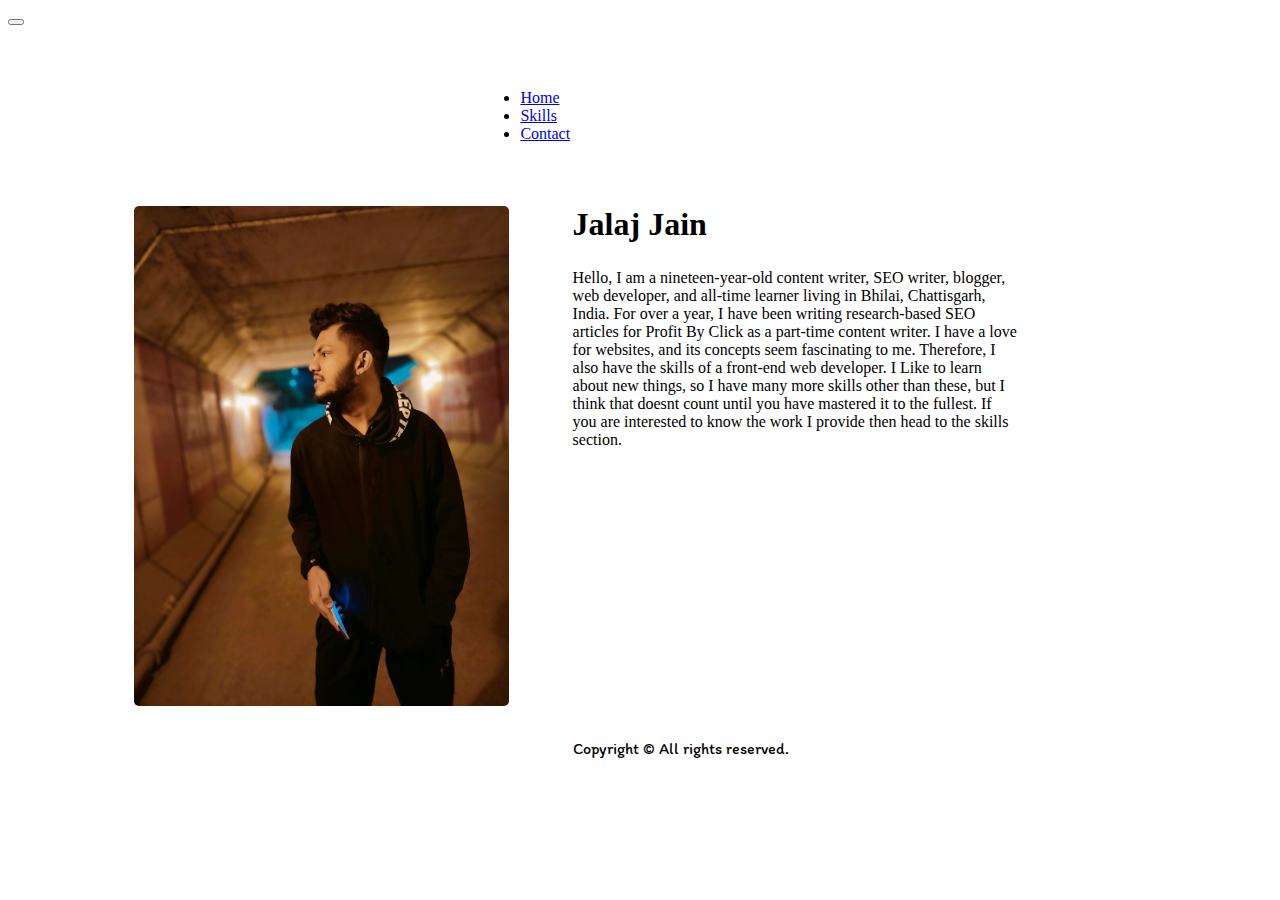
<file: index.html>
<!DOCTYPE html>
<html lang="en">
<head>
    <meta charset="UTF-8">
    <meta http-equiv="X-UA-Compatible" content="IE=edge">
    <link rel="stylesheet" href="https://cdnjs.cloudflare.com/ajax/libs/font-awesome/4.7.0/css/font-awesome.min.css">
    <link rel="preconnect" href="https://fonts.gstatic.com">
    <link rel="icon" href="portfolio.png">
    <link href="https://fonts.googleapis.com/css2?family=Itim&display=swap" rel="stylesheet">
    <meta name="viewport" content="width=device-width, initial-scale=1.0">
    <link rel="stylesheet" href="styles.css">
    <title> Jalaj's Portfolio</title>
    <link href="https://cdn.jsdelivr.net/npm/bootstrap@5.0.0-beta3/dist/css/bootstrap.min.css" rel="stylesheet" integrity="sha384-eOJMYsd53ii+scO/bJGFsiCZc+5NDVN2yr8+0RDqr0Ql0h+rP48ckxlpbzKgwra6" crossorigin="anonymous">
<script src="https://cdn.jsdelivr.net/npm/bootstrap@5.0.0-beta3/dist/js/bootstrap.bundle.min.js" integrity="sha384-JEW9xMcG8R+pH31jmWH6WWP0WintQrMb4s7ZOdauHnUtxwoG2vI5DkLtS3qm9Ekf" crossorigin="anonymous"></script>
</head>
<body>
    <nav class="navbar navbar-expand-lg navbar-light bg-light">
        <div class="container-fluid">
         
          <button class="navbar-toggler" type="button" data-bs-toggle="collapse" data-bs-target="#navbarNav" aria-controls="navbarNav" aria-expanded="false" aria-label="Toggle navigation">
            <span class="navbar-toggler-icon"></span>
          </button>
          <div class="collapse navbar-collapse" id="navbarNav">
            <ul class="navbar-nav">
                <li class="nav-item">
                    <a class="nav-link"  href="index.html">Home</a>
                  </li>
              <li class="nav-item">
                <a class="nav-link "  href="skill.html">Skills</a>
              </li>
              <li class="nav-item">
                <a class="nav-link" href="contact.html">Contact</a>
              </li>
             
            </ul>
          </div>
        </div>
      </nav>
   <!---bodycard--->
   <div class="HomeCard">
       <img class="myself"src="me.jpeg" alt="My-Image" >
       <h1 class="name">Jalaj Jain</h1>
      <p class="HomeText">
        Hello, I am a nineteen-year-old content writer, SEO writer, blogger, web developer, and all-time learner living in Bhilai, Chattisgarh, India. 
        For over a year, I have been writing research-based SEO articles for Profit By Click as a part-time content writer. 
        I have a love for websites, and its concepts seem fascinating to me. Therefore, I also have the skills of a front-end web developer. 
        I Like to learn about new things, so I have many more skills other than these, but I think that doesnt count until you have mastered it to the fullest. If you are interested to know the work I provide 
        then head to the skills section.
          </p>
   </div>
   <!--FOOTER-->
   <footer class="page-footer font-small blue">
    <!-- Copyright -->
    <div class="footer-copyright text-center py-3"> Copyright © All rights reserved.
    </div>
    <!-- Copyright -->
  </footer>


</body>
</html>
</file>
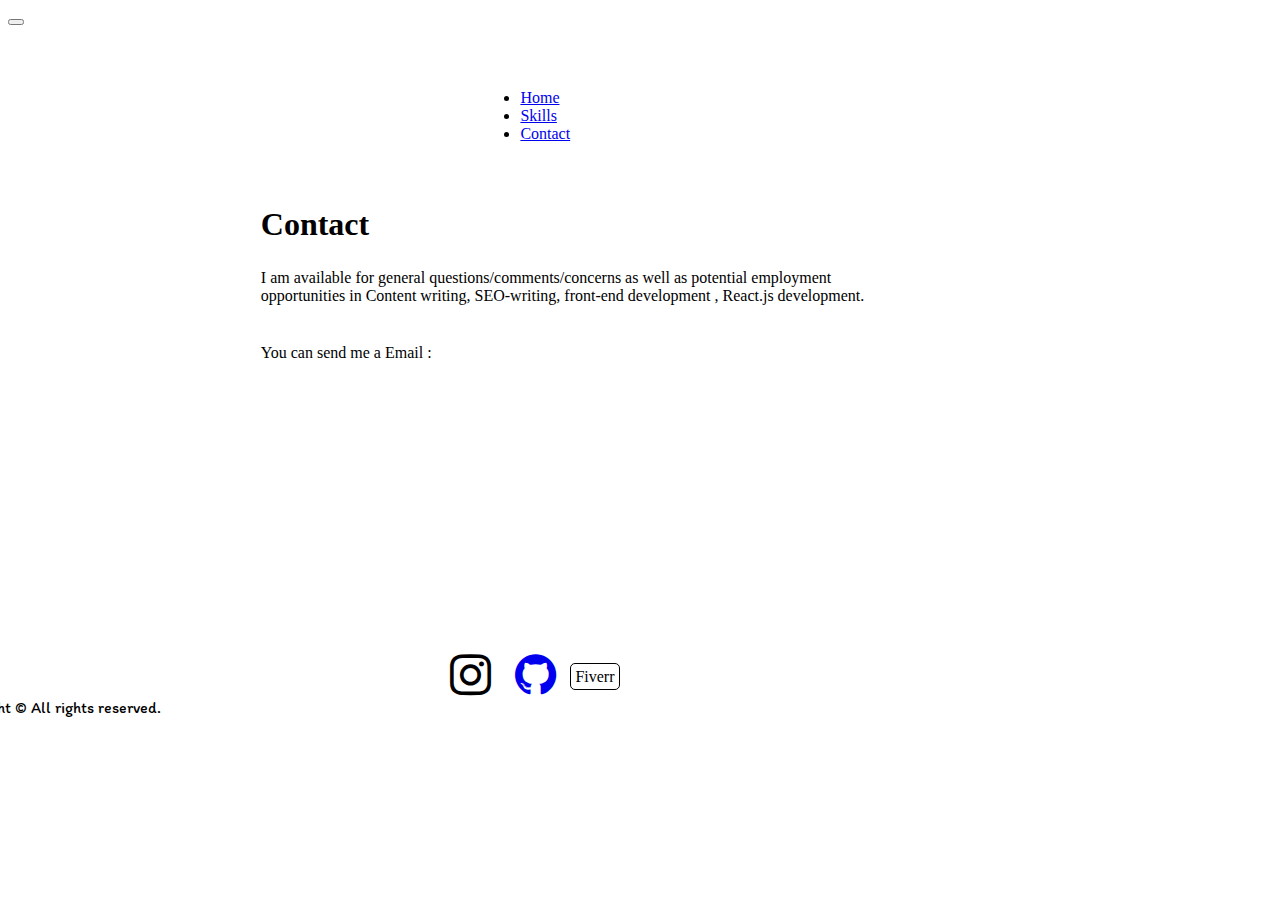
<file: contact.html>
<!DOCTYPE html>
<html lang="en">
<head>
    <meta charset="UTF-8">
    <meta http-equiv="X-UA-Compatible" content="IE=edge">
    <meta name="viewport" content="width=device-width, initial-scale=1.0">
    <link rel="stylesheet" href="styles.css">
    <link  href="https://maxcdn.bootstrapcdn.com/font-awesome/4.7.0/css/font-awesome.min.css" rel="stylesheet" >
    <link rel="preconnect" href="https://fonts.gstatic.com">
    <link href="https://fonts.googleapis.com/css2?family=Itim&display=swap" rel="stylesheet">
    <title>Contact Jalaj</title>
    <link href="https://cdn.jsdelivr.net/npm/bootstrap@5.0.0-beta3/dist/css/bootstrap.min.css" rel="stylesheet" integrity="sha384-eOJMYsd53ii+scO/bJGFsiCZc+5NDVN2yr8+0RDqr0Ql0h+rP48ckxlpbzKgwra6" crossorigin="anonymous">
    <script src="https://cdn.jsdelivr.net/npm/bootstrap@5.0.0-beta3/dist/js/bootstrap.bundle.min.js" integrity="sha384-JEW9xMcG8R+pH31jmWH6WWP0WintQrMb4s7ZOdauHnUtxwoG2vI5DkLtS3qm9Ekf" crossorigin="anonymous"></script>
</head>
<body>
    <nav class="navbar navbar-expand-lg navbar-light bg-light">
        <div class="container-fluid">
         
          <button class="navbar-toggler" type="button" data-bs-toggle="collapse" data-bs-target="#navbarNav" aria-controls="navbarNav" aria-expanded="false" aria-label="Toggle navigation">
            <span class="navbar-toggler-icon"></span>
          </button>
          <div class="collapse navbar-collapse" id="navbarNav">
            <ul class="navbar-nav">
                <li class="nav-item">
                    <a class="nav-link active"  href="index.html">Home</a>
                  </li>
              <li class="nav-item">
                <a class="nav-link "  href="skill.html">Skills</a>
              </li>
              <li class="nav-item">
                <a class="nav-link"   href="contact.html">Contact</a>
              </li>
             
            </ul>
          </div>
        </div>
      </nav>
    <div class="contactbody">
        <h1 class="contactheading">Contact</h1>
        <p class="contacttext"> I am available for general questions/comments/concerns
                as well as potential employment opportunities in Content writing, SEO-writing, front-end development , React.js development.</p>

          <p class="contactmessage">You can send me a Email :
            <a class="btn btn-secondary" href="mailto:jalajfreelance@gmail.com">
            EMAIL
          </a>
          </p>
        <div class="socialmedia">
          <a href="https://www.instagram.com/jalaj___" class="icoinsta" title="jalaj___"><i class="fa-3x fa fa-instagram"></i></a>
           <a href="https://www.github.com/Jalajj" class="icogithub" title="Jalajj"><i class="fa-3x fa fa-github"></i></a>
         <a  class="fiverr" href ="https://www.fiverr.com/share/z7yldo">Fiverr</a>
        
        </div>
        <footer class="page-footer font-small blue">
          <!-- Copyright -->
          <div id ="contactfooter" class="footer-copyright text-center py-3"> Copyright © All rights reserved.
          </div>
          <!-- Copyright -->
      
        </footer>
       
        
    </div>
</body>
</html>
</file>
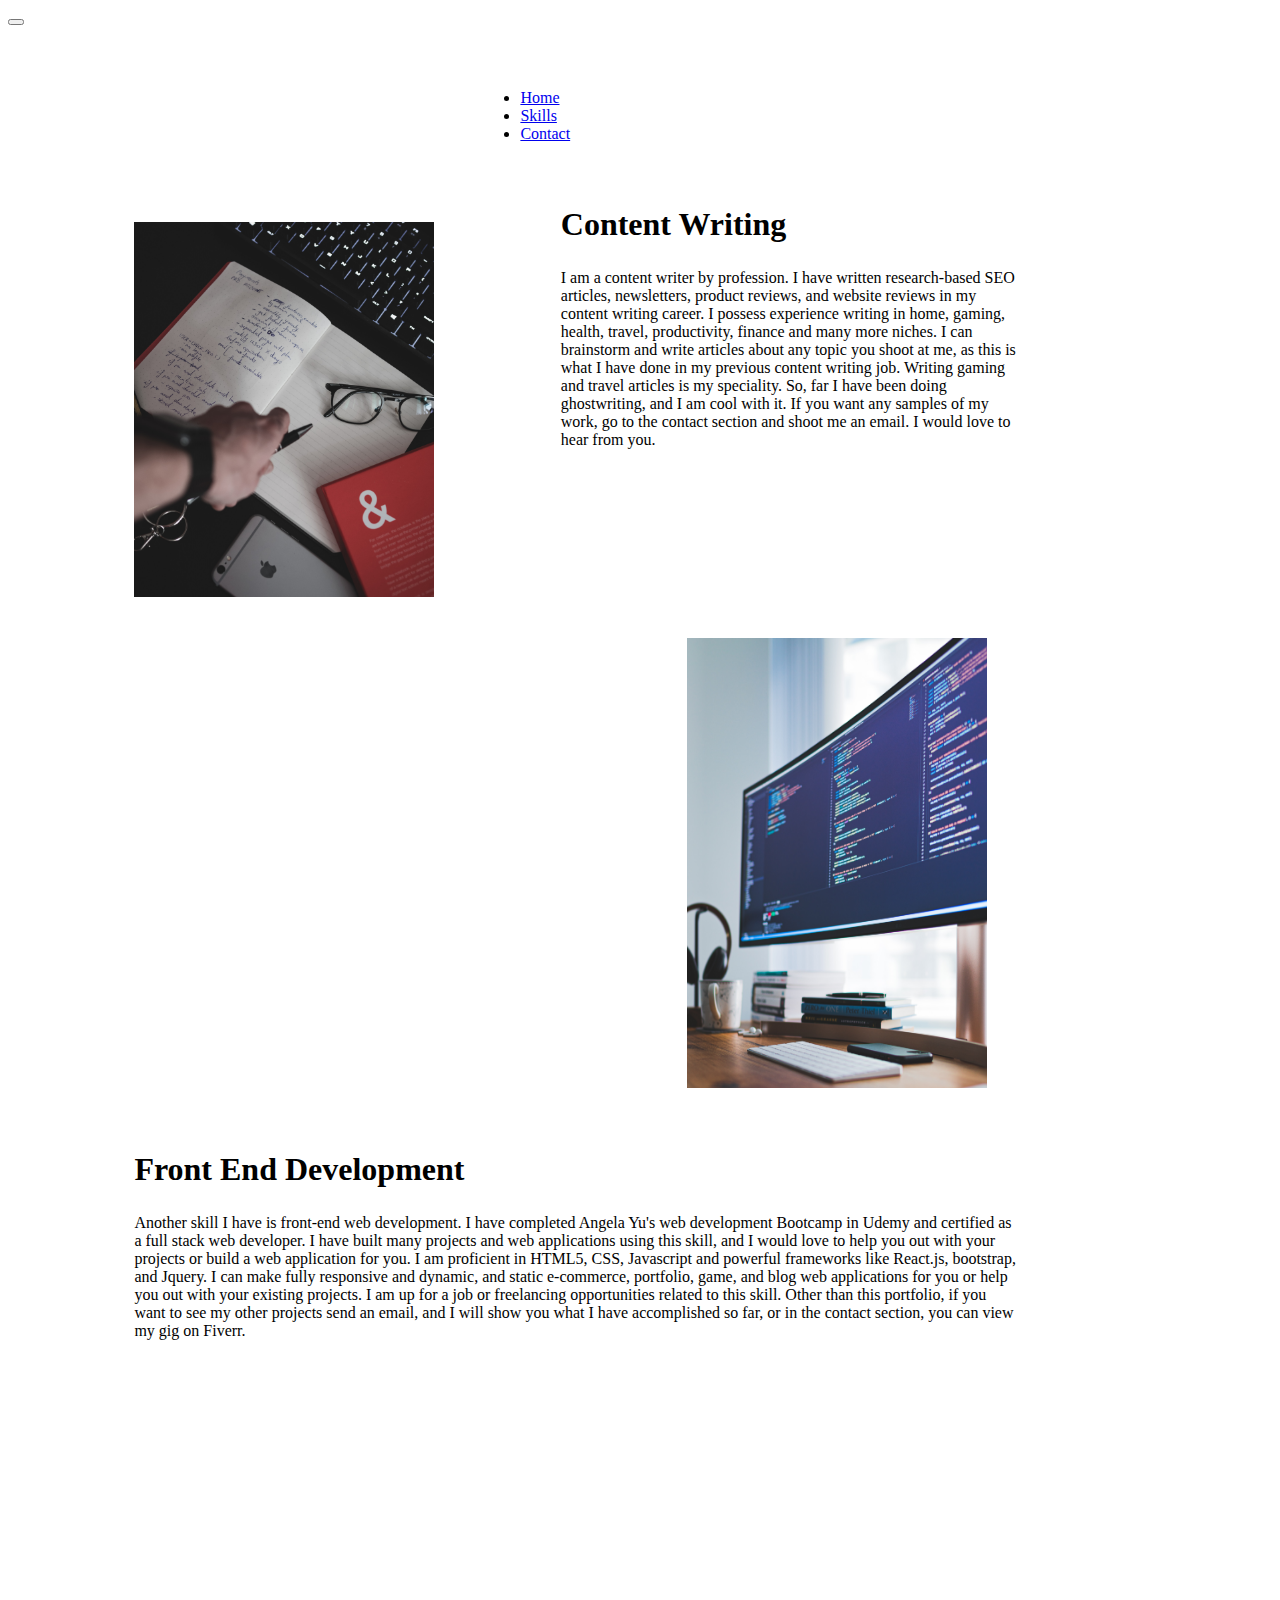
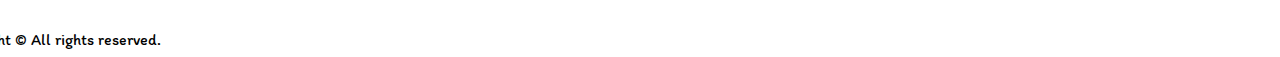
<file: skill.html>
<!DOCTYPE html>
<html lang="en">
<head>
    <meta charset="UTF-8">
    <meta http-equiv="X-UA-Compatible" content="IE=edge">
    <meta name="viewport" content="width=device-width, initial-scale=1.0">
    <link rel="stylesheet" href="styles.css">
    <link rel="stylesheet" href="https://cdnjs.cloudflare.com/ajax/libs/font-awesome/4.7.0/css/font-awesome.min.css">
    <link rel="preconnect" href="https://fonts.gstatic.com">
    <link href="https://fonts.googleapis.com/css2?family=Itim&display=swap" rel="stylesheet">
    <link href="https://cdn.jsdelivr.net/npm/bootstrap@5.0.0-beta3/dist/css/bootstrap.min.css" rel="stylesheet" integrity="sha384-eOJMYsd53ii+scO/bJGFsiCZc+5NDVN2yr8+0RDqr0Ql0h+rP48ckxlpbzKgwra6" crossorigin="anonymous">
<script src="https://cdn.jsdelivr.net/npm/bootstrap@5.0.0-beta3/dist/js/bootstrap.bundle.min.js" integrity="sha384-JEW9xMcG8R+pH31jmWH6WWP0WintQrMb4s7ZOdauHnUtxwoG2vI5DkLtS3qm9Ekf" crossorigin="anonymous"></script>
    <title> Jalaj's Skills</title>
</head>
<body>
    
    <div class="skillCard">
        <nav class="navbar navbar-expand-lg navbar-light bg-light">
            <div class="container-fluid">
             
              <button class="navbar-toggler" type="button" data-bs-toggle="collapse" data-bs-target="#navbarNav" aria-controls="navbarNav" aria-expanded="false" aria-label="Toggle navigation">
                <span class="navbar-toggler-icon"></span>
              </button>
              <div class="collapse navbar-collapse" id="navbarNav">
                <ul class="navbar-nav">
                    <li class="nav-item">
                        <a class="nav-link active"  href="index.html">Home</a>
                      </li>
                  <li class="nav-item">
                    <a class="nav-link "  href="skill.html">Skills</a>
                  </li>
                  <li class="nav-item">
                    <a class="nav-link"   href="contact.html">Contact</a>
                  </li>
                 
                </ul>
              </div>
            </div>
          </nav>
        <img class="skill1"src="writing.jpg" alt="My-Image" >
        <h1 class="skillName">Content Writing</h1>
       <p class="skillText">  I am a content writer by profession. I have written research-based SEO articles, newsletters, product reviews,
        and website reviews in my content writing career. I possess experience writing in home, gaming, health, travel, productivity, finance and many more niches. 
        I can brainstorm and write articles about any topic you shoot at me, as this is what I have done in my previous content writing job.
        Writing gaming and travel articles is my speciality. 
        So, far I have been doing ghostwriting, and I am cool with it. If you want any samples of my work, go to the contact section and shoot me an email. I would love to hear from you.
      </p>
    </div>
    <div class="skillCard2">
        <img class="skill2"src="frontend.jpg" alt="My-Image" >
        <h1 class="skillName2">Front End Development</h1>
       <p class="skillText"> 
        Another skill I have is front-end web development. I have completed Angela Yu's web development Bootcamp in Udemy and certified as a full stack web developer.
        I have built many projects and web applications using this skill, and I would love to help you out with your projects or build a web application for you. I am proficient in HTML5, CSS,
        Javascript and powerful frameworks like React.js, bootstrap, and Jquery. I can make fully responsive and dynamic, and static e-commerce, portfolio, game, and blog web applications for you or help you out with your existing projects. 
        I am up for a job or freelancing opportunities related to this skill. Other than this portfolio, if you want to see my other 
        projects send an email, and I will show you what I have accomplished so far, or in the contact section, you can view my gig on Fiverr.
       </p>
    </div>
      <!--FOOTER-->
   <footer class="page-footer font-small blue">
    <!-- Copyright -->
    <div id ="skillfooter" class="footer-copyright text-center py-3"> Copyright © All rights reserved.
    </div>
    <!-- Copyright -->

  </footer>

</body>
</html>
</file>
<file: styles.css>
.navbar-nav{
    margin-left:35%;
    margin-top:5%;
}

.nav-item{
    margin-left:30px;
}
.myself{
    height:500px;
    width;400px;
    margin-left:10%;
    margin-right:5%;
    margin-bottom:5%;
    border-radius:5px;
    float:left;
}
.HomeText {
    margin-top:2%;
    width:70%;
    margin-left:10%;
}
.name{
    margin-top:5%;
    margin-left:10%;
}
footer{
    margin-top:23%;
    margin-left:-5%;
}

.skill1{
    height:auto;
    width:300px;
    margin-left:10%;
    margin-bottom:5%;
    margin-top:5%;
    margin-right:10%;
    float:left;
}
.skillName{
    margin-top:5%;
    margin-left:10%;
    margin-right:10%;
    padding-left:-5%;
}

.skillText{
    margin-top:2%;
    width:70%;
    margin-left:10%;
}

.skill2{
    height:450px;
    width:300px;
    margin-left:10%;
    margin-right:10%;
    margin-bottom:5%;
    float:left;
}
.skillName2{
    margin-top:15%;
    margin-left:10%;
    padding-left:-5%;
    margin-right:10%;
}
.skillfooter{
    margin-top:-5%;
}
.contactheading{
    margin-top:5%;
    margin-left:20%;
}
.contacttext{
    margin-top:2%;
    margin-left:20%;
    width:50%;
}
.contactmessage{
    margin-top:2%;
    margin-left:20%;
   
}
 .btn{
    border-radius: 8px;
    color: #FFFFFF;
    font-family: Arial;
    font-size: 20px;
    font-weight: 100;
    padding: 10px;
    margin-left:1%;
    

    text-decoration: none;
    display: inline-block;
    cursor: pointer;
}
.socialmedia{
    margin-left:35%;
    margin-top:22%;
    color:black;
}
.icoinsta{
    color:black;
    margin-right:20px;
}
.fiverr{
    border-style: solid;
    background-color:white;
    margin-left:10px;
    margin-bottom:0%;
    position:relative;
    bottom:10px;
    color:black;
    border-width : 1px 1px 1px 1px;
    text-decoration : none;
    border-radius:5px;
    padding : 4px;
    border-color : #000000
}

footer{
    font-family: 'Itim', cursive;
}
h1{
    font-family: 'Arvo', serif;
    
}
#contactfooter{
    margin-top:-22%;
    margin-right:13%;
}
</file>
